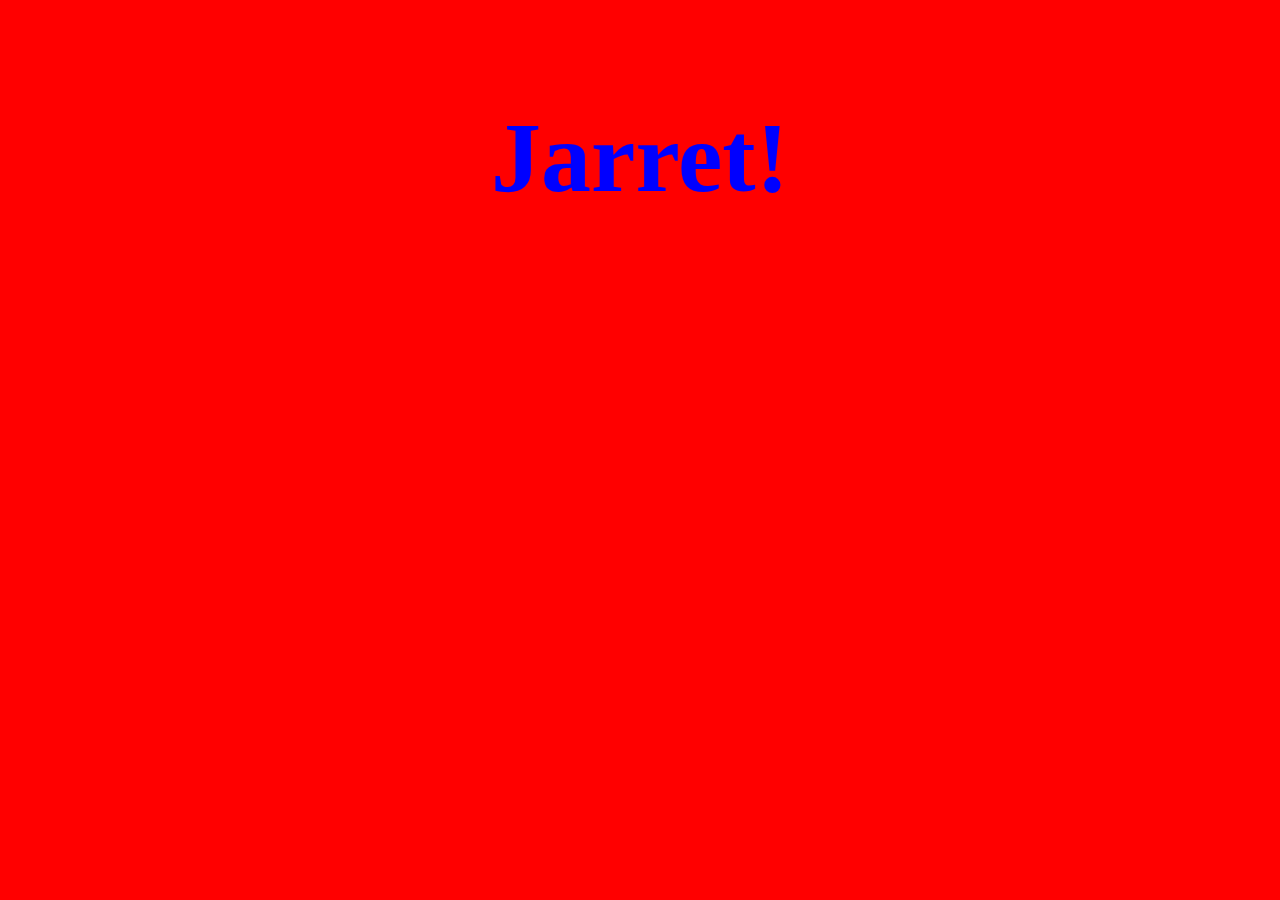
<file: Desktop/Web Dev/cssAnimations.html>
<!DOCTYPE html>
<html>
<head>
	<title>cssAnimations</title>

	<style type="text/css">
		
		body {
			animation-duration: 0.3s;
			animation-name: fade;
			background-color: red;
			animation-iteration-count: infinite;
 			animation-delay: 0s;
 			color: blue;
		}

		@keyframes fade {
			from {
				background-color: blue;
				color: red;
			}
			to {
				background-color: red;
				color: blue;
			}
			
		}

		h1 {
			text-align: center;
			font-size: 100px;
			margin-top: 1em;
		}
		
		@keyframes loopColors{
			0% {
				background-color: blue;
			}
			1% {
				background-color: red;
			}
			99% {
				background-color: red;
			}
			100% {
				background-color: blue;
			}
		}

		canvas {
			border: 1px, black;
		}
	</style>
</head>
	<body>
		
		<h1>Jarret!</h1>
		<canvas width="256" height="256"> 
		
		</canvas>


	</body>
</html>
</file>
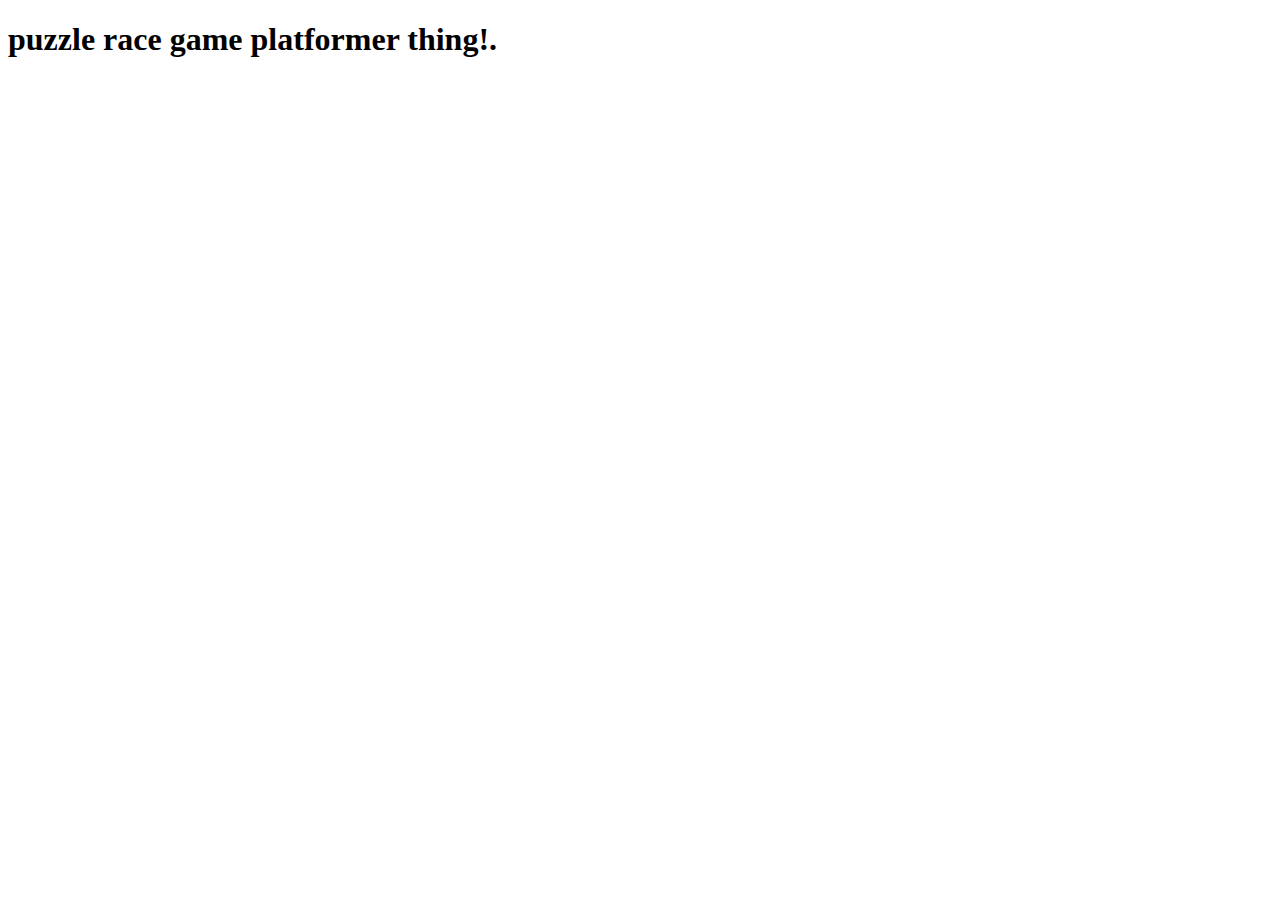
<file: Desktop/Web Dev/puzzleGame.html>
<!DOCTYPE html>
<html>
<head>
	
	<title>video game - ExodusGames</title>

	<style type="text/css">
		gameSpace {
			border: 1px black;
		}
	</style>
</head>
	<body>
	
	<h1> puzzle race game platformer thing!.</h1>

	<canvas id="gameSpace" height="150" width="150">
		
	</canvas>

	</body>
</html>
</file>
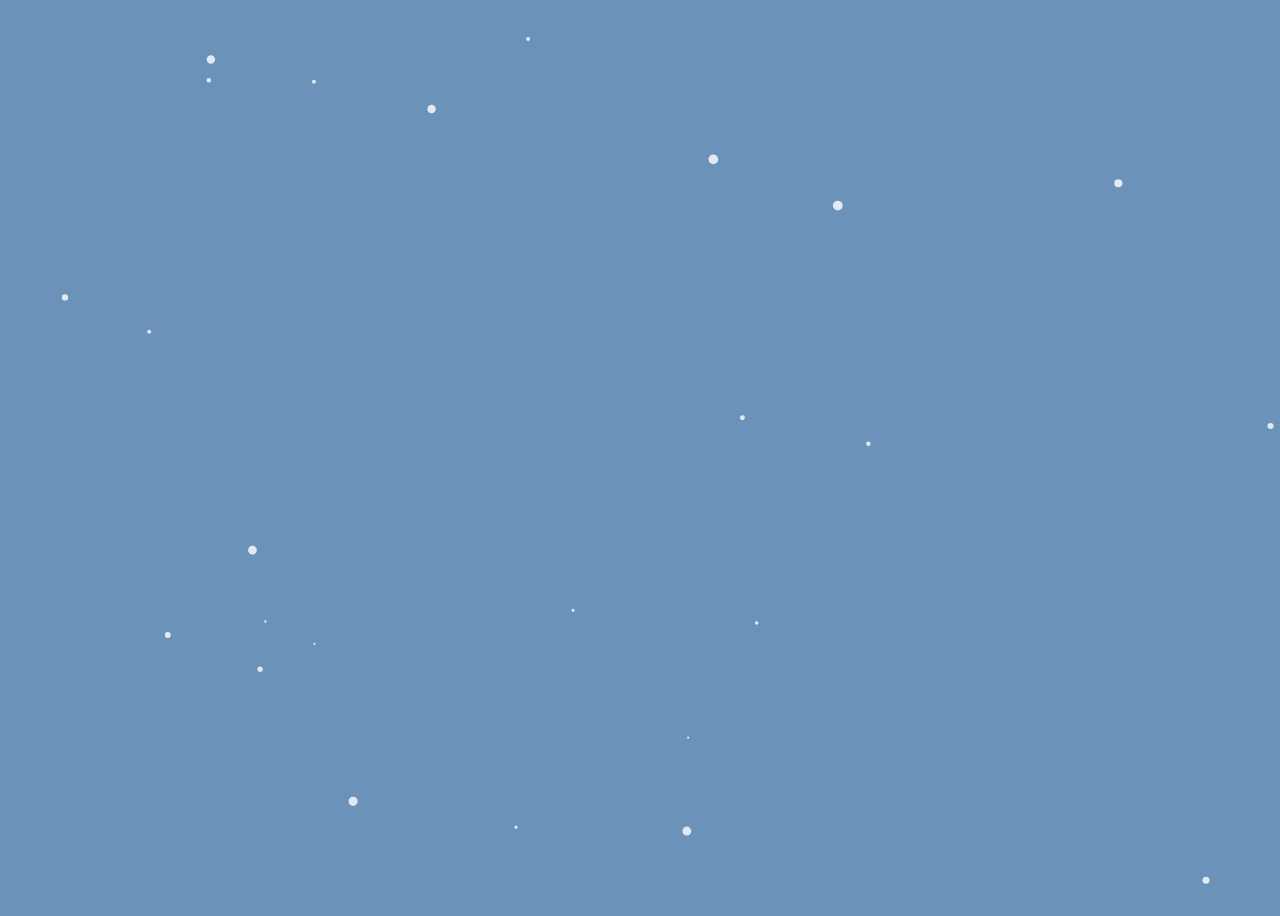
<file: Desktop/Web Dev/snowEffect.html>
<!DOCTYPE HTML>
<html>

<head>
<meta charset="UTF-8">
<title>Canvas Snow Effect</title>
<style type="text/css">

body {
	background: #6b92b9;
}
canvas {
	display: block;
}

</style>

<body>
	
<canvas id="canvas"></div>
<script src="https://ajax.googleapis.com/ajax/libs/jquery/1.11.3/jquery.min.js"></script>
<script type="text/javascript">

$(document).ready(function(){
window.onload = function(){
	//canvas init
	var canvas = document.getElementById("canvas");
	var ctx = canvas.getContext("2d");
	
	//canvas dimensions
	var W = window.innerWidth;
	var H = window.innerHeight;
	canvas.width = W;
	canvas.height = H;
	
	//snowflake particles
	var mp = 25; //max particles
	var particles = [];
	for(var i = 0; i < mp; i++)
	{
		particles.push({
			x: Math.random()*W, //x-coordinate
			y: Math.random()*H, //y-coordinate
			r: Math.random()*4+1, //radius
			d: Math.random()*mp //density
		})
	}
	
	//Lets draw the flakes
	function draw()
	{
		ctx.clearRect(0, 0, W, H);
		
		ctx.fillStyle = "rgba(255, 255, 255, 0.8)";
		ctx.beginPath();
		for(var i = 0; i < mp; i++)
		{
			var p = particles[i];
			ctx.moveTo(p.x, p.y);
			ctx.arc(p.x, p.y, p.r, 0, Math.PI*2, true);
		}
		ctx.fill();
		update();
	}
	
	//Function to move the snowflakes
	//angle will be an ongoing incremental flag. Sin and Cos functions will be applied to it to create vertical and horizontal movements of the flakes
	var angle = 0;
	function update()
	{
		angle += 0.01;
		for(var i = 0; i < mp; i++)
		{
			var p = particles[i];
			//Updating X and Y coordinates
			//We will add 1 to the cos function to prevent negative values which will lead flakes to move upwards
			//Every particle has its own density which can be used to make the downward movement different for each flake
			//Lets make it more random by adding in the radius
			p.y += Math.cos(angle+p.d) + 1 + p.r/2;
			p.x += Math.sin(angle) * 2;
			
			//Sending flakes back from the top when it exits
			//Lets make it a bit more organic and let flakes enter from the left and right also.
			if(p.x > W+5 || p.x < -5 || p.y > H)
			{
				if(i%3 > 0) //66.67% of the flakes
				{
					particles[i] = {x: Math.random()*W, y: -10, r: p.r, d: p.d};
				}
				else
				{
					//If the flake is exitting from the right
					if(Math.sin(angle) > 0)
					{
						//Enter from the left
						particles[i] = {x: -5, y: Math.random()*H, r: p.r, d: p.d};
					}
					else
					{
						//Enter from the right
						particles[i] = {x: W+5, y: Math.random()*H, r: p.r, d: p.d};
					}
				}
			}
		}
	}
	
	//animation loop
	setInterval(draw, 33);
}

})

</script>

</body>
</html>
</file>
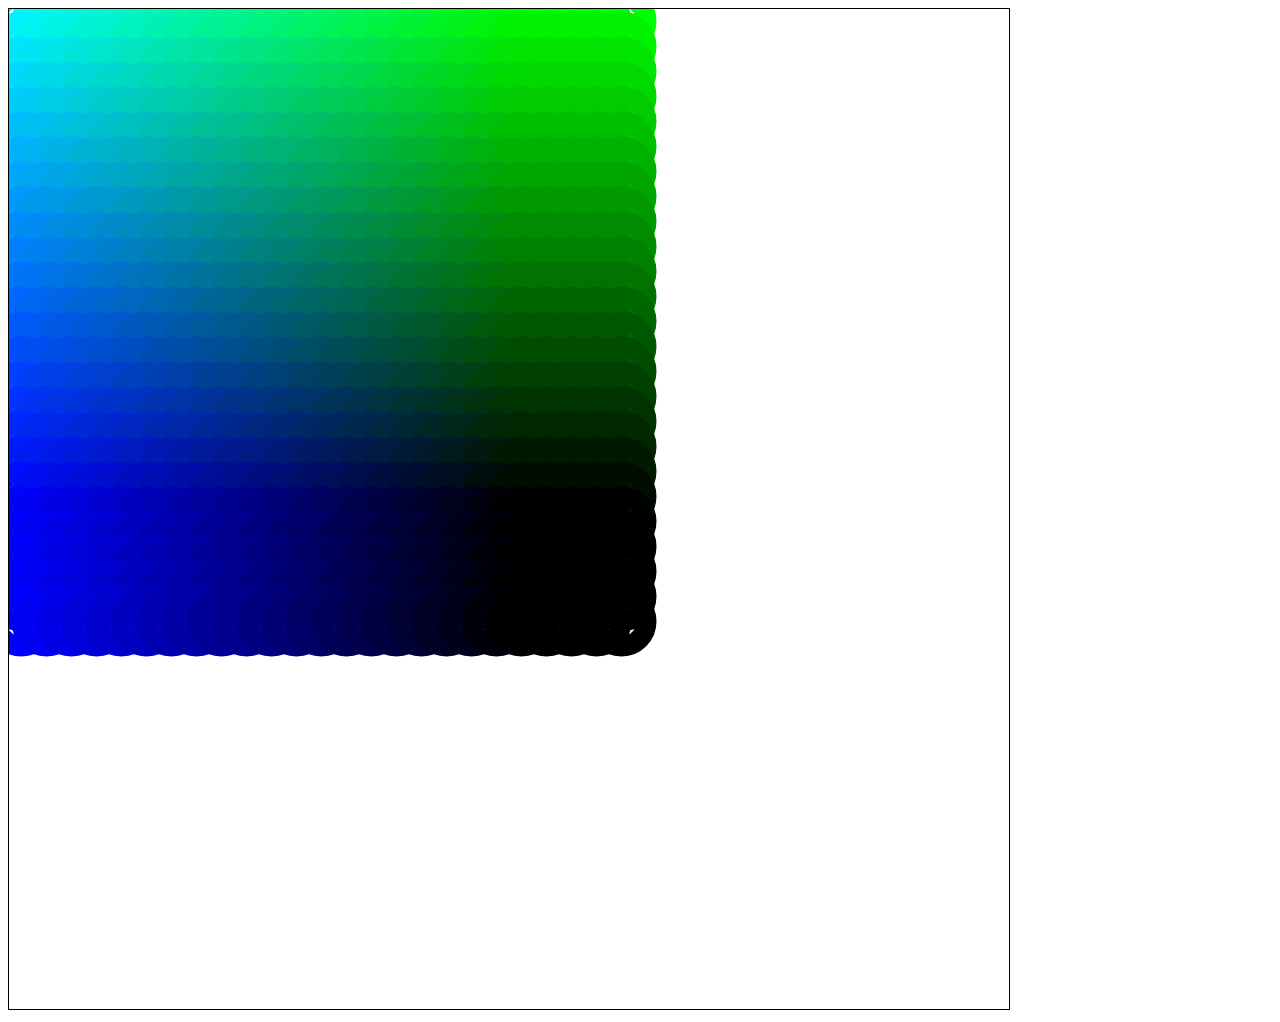
<file: Desktop/Web Dev/canvas/canvas.html>
<!DOCTYPE html>
<html>
<head>
	<title>Canvas</title>

	
	<style type="text/css">
		#my-canvas {
	border: 1px solid black;
	
	
}

	</style>

</head>
<body>

<canvas width="1000" height="1000" id="my-canvas"></canvas>

<script>
	
	var ctx = document.getElementById("my-canvas").getContext("2d");
for (var i = 0; i < 25; i++){
	for (var j = 0; j < 25; j++){
		ctx.strokeStyle = "rgb(0, " + Math.floor(255 - 12.7 * i) + ", " + 
	 	Math.floor(255 - 12.7 * j) + ")";
		ctx.beginPath();
		ctx.lineWidth = 50
		ctx.arc(12.5 + j * 25, 12.5 + i * 25, 10, 0, Math.PI * 2, true);
		ctx.stroke();
	}
}



</script>

</body>
</html>
</file>
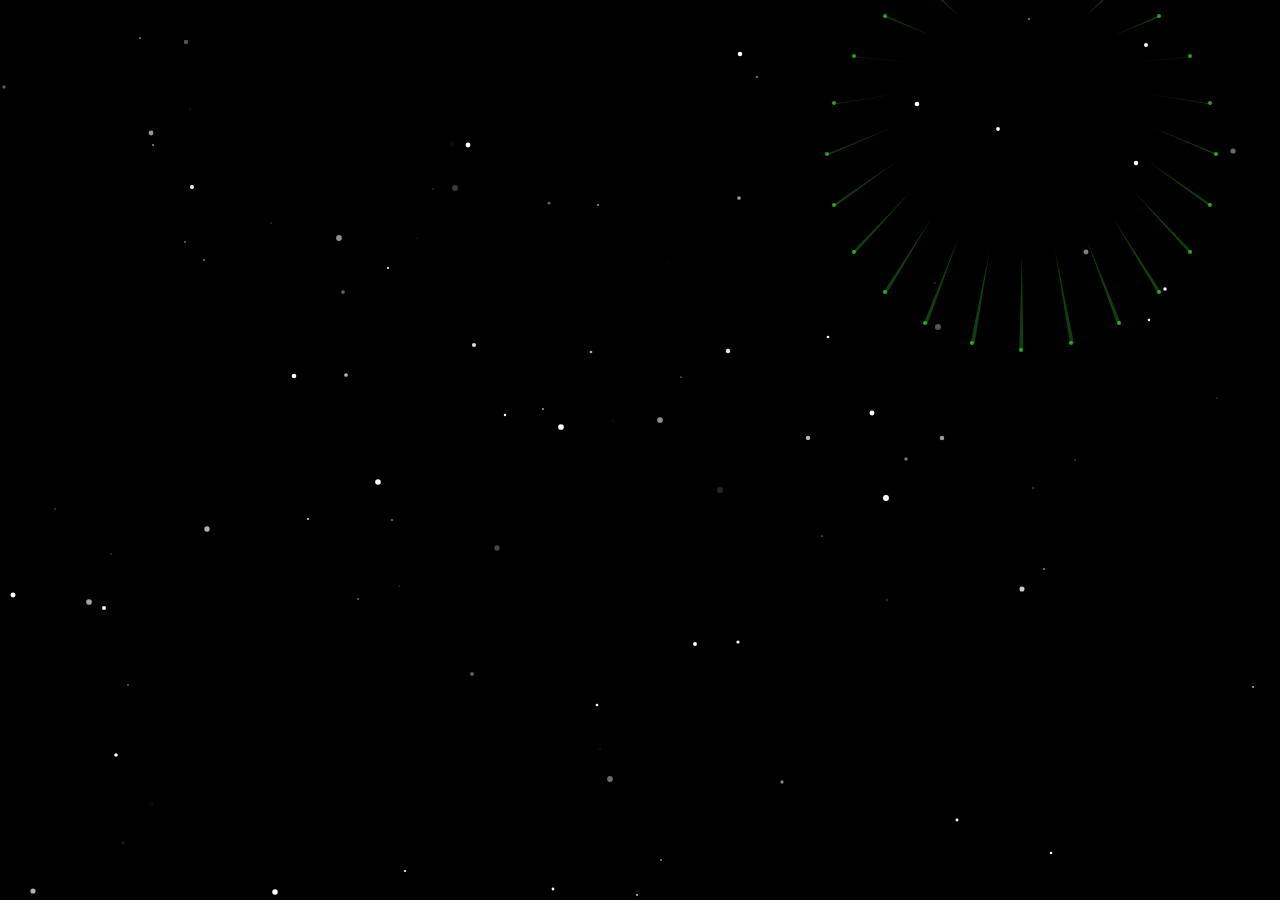
<file: Desktop/Web Dev/canvas/fireworks.html>
<!DOCTYPE HTML>
<html>

<head>
<meta charset="UTF-8">
<title>Fireworks</title>
<style type="text/css">

/* basic browser reset */
* {
  margin: 0;
  padding: 0;
}

body {
  overflow: hidden;
}


</style>

</head>

<body>
<canvas></canvas>

<script src="https://ajax.googleapis.com/ajax/libs/jquery/1.11.3/jquery.min.js"></script>
<script type="text/javascript">

$(function() {

	// VARIABLEZ
	// play with them
	var c = document.querySelector('canvas'),
		ctx = c.getContext('2d'),
		width = c.width = window.innerWidth,
		height = c.height = window.innerHeight,

		n_stars = 150, //num of stars
		stars = [], //array to store generated stars
		twinkleFactor = .4, //how much stars 'twinkle'
		maxStarRadius = 3,

		fw1, fw2, //firework objects
		minStrength = 1.5, //lowest firework power
		maxStrength = 7, //highest firework power
		minTrails = 7, //min particles
		maxTrails = 30, //max particles
		particleRadius = 2,
		trailLength = 15, //particle trail length
		delay = .5, // number of LIFEs between explosions

		LIFE = 150, //life time of firework

		g = 5e-2, //strength of gravity
		D = 1e-3; //strength of drag (air resistance)

	// Particle Class
	var Particle = function(x, y, vx, vy, ax, ay, colour) {
		this.x = x;
		this.y = y;
		this.vx = vx;
		this.vy = vy;
		this.ax = ax;
		this.ay = ay;
		this.life = LIFE; //only here for opacity in .draw() method
		this.path = [];
		this.colour = colour;
		this.r = particleRadius;

		this.update = function() {
			this.life--;

			// add point to path but if full, remove a point first
			if (this.path.length >= trailLength) this.path.shift();
			this.path.push([this.x, this.y])

			// update speed n position n stuff
			this.vy += this.ay;
			this.vx += this.ax;
			this.x += this.vx;
			this.y += this.vy;
		}

		this.draw = function() {
			var opacity = ~~(this.life * 100 / LIFE) / 100;

			// tail      
			ctx.fillStyle = 'rgba(' + this.colour + (opacity * 0.4) + ')';
			if (this.life > LIFE * 0.95) ctx.fillStyle = '#fff';
			ctx.lineWidth = 1;
			ctx.beginPath();
			ctx.moveTo(this.x - this.r, this.y);
			var i = this.path.length - 1;
			ctx.lineTo(this.path[0][0], this.path[0][1]);
			ctx.lineTo(this.x + this.r, this.y);
			ctx.closePath();
			ctx.fill();

			// main dot
			ctx.fillStyle = 'rgba(' + this.colour + opacity + ')';
			if (this.life > LIFE * 0.95) ctx.fillStyle = '#fff';
			ctx.beginPath();
			ctx.arc(~~this.x, ~~this.y, this.r, 0, Math.PI * 2);
			ctx.fill();
			ctx.closePath();
		}
	}

	// Firework class
	var Firework = function() {
		this.x = width * (Math.random() * 0.8 + 0.1); // from 0.1-0.9 widths
		this.y = height * (Math.random() * 0.8 + 0.1); // from 0.1-0.9 heights
		this.strength = Math.random() * (maxStrength - minStrength) + minStrength;
		this.colour = ~~(Math.random() * 255) + ',' +
			~~(Math.random() * 255) + ',' +
			~~(Math.random() * 255) + ',';
		this.life = 0;
		this.particles = (function(x, y, strength, colour) {
			var p = [];

			var n = ~~(Math.random() * (maxTrails - minTrails)) + minTrails;
			var ay = g;
			for (var i = n; i--;) {
				var ax = D;
				var angle = i * Math.PI * 2 / n;
				if (angle < Math.PI) ax *= -1;
				var vx = strength * Math.sin(angle);
				var vy = strength * Math.cos(angle);
				p.push(new Particle(x, y, vx, vy, ax, ay, colour));
			}

			return p;
		})(this.x, this.y, this.strength, this.colour);

		this.update = function() {
			this.life++;
			if (this.life < 0) return; //allows life to be delayed
			for (var i = this.particles.length; i--;) {
				this.particles[i].update();
				this.particles[i].draw();
				//wasn't bothered to make an extra draw function for firework class
			}
		}
	};

	var Star = function() {
		this.x = Math.random() * width;
		this.y = Math.random() * height;
		this.r = Math.random() * maxStarRadius;
		this.b = ~~(Math.random() * 100) / 100;
	}

	Star.prototype.draw = function() {
		this.b += twinkleFactor * (Math.random() - .5);
		ctx.fillStyle = 'rgba(255,255,255,' + this.b + ')';
		ctx.beginPath();
		ctx.arc(~~this.x, ~~this.y, this.r, 0, Math.PI * 2);
		ctx.fill();
		ctx.closePath();
	}

	function createStars() {
		for (var i = n_stars; i--;) stars.push(new Star);
	}

	function main() {
		ctx.fillStyle = '#000';
		ctx.fillRect(0, 0, width, height);

		for (var i = n_stars; i--;) stars[i].draw();

		fw1.update();
		fw2.update();

		if (fw1.life == LIFE * delay) fw2 = new Firework;
		if (fw2.life == LIFE * delay) fw1 = new Firework;

		window.requestAnimationFrame(main);
	}

	function init() {
		fw1 = new Firework;
		fw2 = new Firework;
		fw2.life = -LIFE * delay;
		createStars();
		main();
	}

	init();

});

</script>
</body>
</html>
</file>
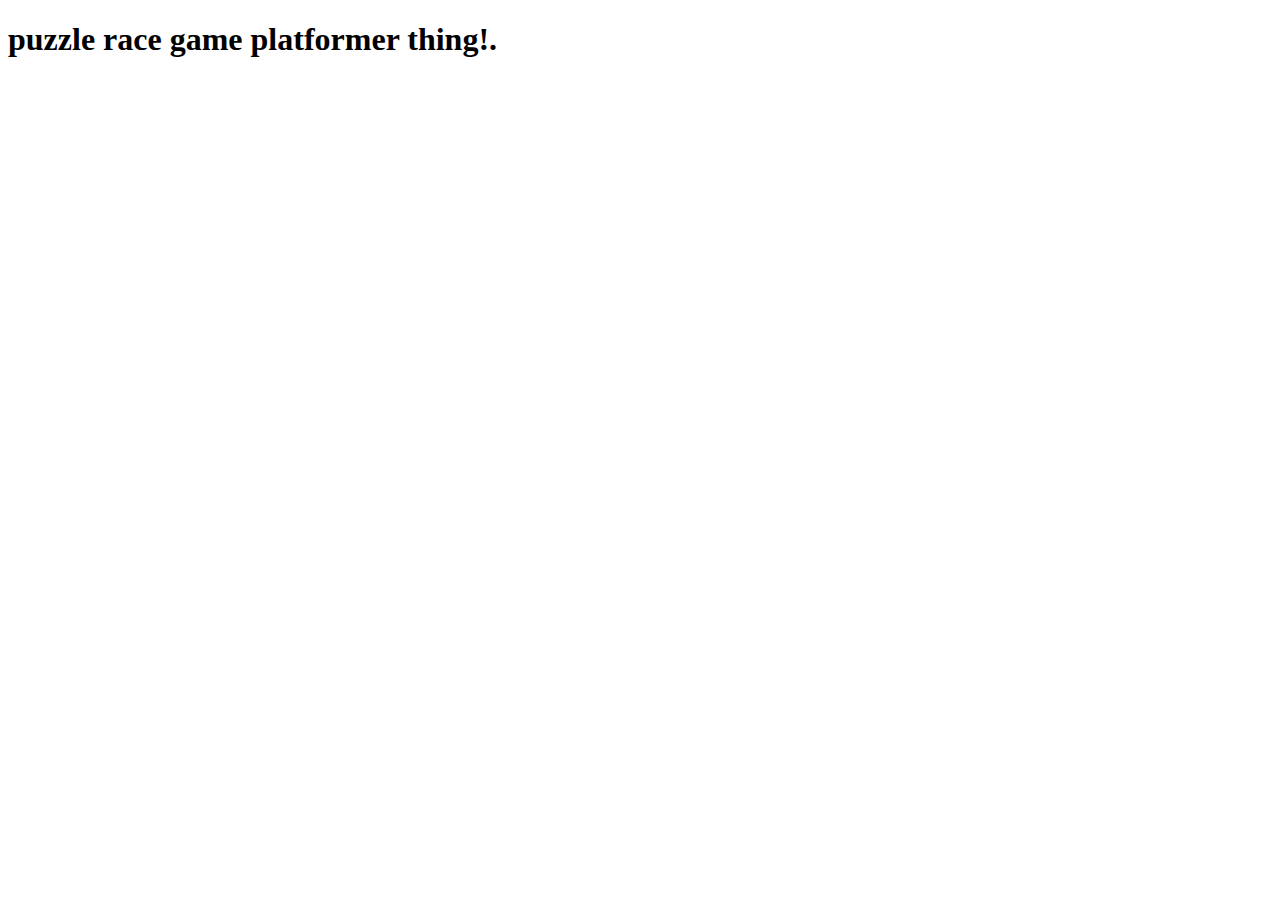
<file: Desktop/Web Dev/puzzleGame/puzzleGame.html>
<!DOCTYPE html>
<html>
<head>
	<meta charset="utf-8"/>
	<title>video game - ExodusGames</title>

	<style type="text/css">
		canvas {
			border: 1px black;
		}
	</style>
</head>
	<body>
	
	<h1> puzzle race game platformer thing!.</h1>

	<canvas id="gameSpace" height="256" width="256">
		
	</canvas>
	
	<script type="text/javascript">
		
		function draw();{
		var gameSpace = document.getElementById('gameSpace');
		if (canvas.getContext){
			var ctx = canvas.getContext('2d');
		}
	}
	</script>
	</body>
</html>
</file>
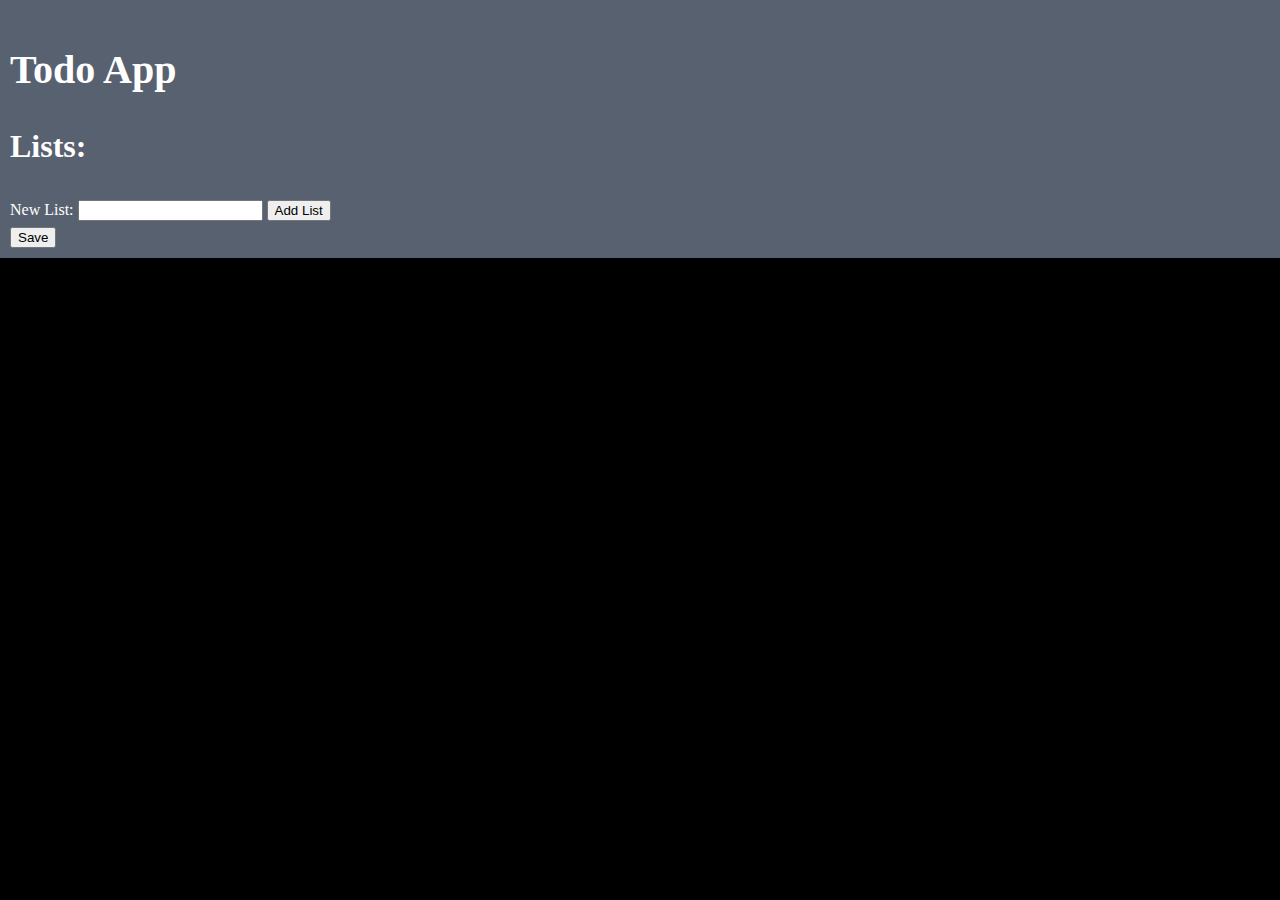
<file: Desktop/Web Dev/todoApp/todo.html>
<!DOCTYPE html>
<html lang="en">
<head>
	<meta charset="UTF-8">
	<title>Todo App</title>
	<link rel="stylesheet" href="css/reset.css">
	<link rel="stylesheet" href="css/stylesheet.css">
</head>
<body>
	
	<div class="container">

		<h1>Todo App</h1>
		
		<h2>Lists:</h2>
		
<ul id="all-lists" class="all-lists">

</ul>
		<label for="new-list-name">New List:</label>
		<input type="text" id="new-list-name">
		<button id="add-list">Add List</button>

		<br>

		<button id="save">Save</button>

	</div>




<script>

var todoLists = {};

// check if their browser supports local storage
if (localStorage && localStorage.todoLists) {
	todoLists = JSON.parse(localStorage.todoLists);
}


	

function loadTodoLists() {
	var allLists = document.getElementById("all-lists");
	for (var listName in todoLists) {
		// create the list item for the todo list
		var listItem = document.createElement("li");

		// add a heading for the todo list
		var heading = document.createElement("h3");
		heading.textContent = listName
		listItem.appendChild(heading);

		// create the HTML list that will contain the todo list items
		var list = document.createElement("ul");
		list.id = "list-" + listName;
		
		// get all of the items for the list
		var currList = todoLists[listName];

		// we will do the following for each item in `currList`:
		for (var i = 0; i < currList.length; i++) {
			// create an HTML li element for it
			var itemNode = document.createElement("li");

			// create a checkbox
			var checkbox = document.createElement("input");
			checkbox.type = "checkbox";
			checkbox.className = "todo-checkbox";

			// set the "checked" property of the checkbox if the item has been completed
			if (currList[i][1]) checkbox.checked = "true"; // it doesn't really matter what this is set to

			// add the checkbox to `itemNode`
			itemNode.appendChild(checkbox);

			// add the text to the HTML li element
			var textNode = document.createTextNode(currList[i][0]);
			itemNode.appendChild(textNode);

			// and finally, append the new item to the HTML list
			list.appendChild(itemNode);
			addClickListenToCheckbox(checkbox);
		}

		list.appendChild(createAddMoreItem());

		
		
		listItem.appendChild(list);

		allLists.appendChild(listItem);


	}
}

loadTodoLists();


	function addClickListenerToListItem(item) {
	item.addEventListener("click", function() {
		var parentList = item.parentNode.parentNode;
		var ids = parentList.id.split(" ");
		var listId = undefined;

		for (var i = 0; i < ids.length; i++) {
			if (ids[i].substring(0, 5) === "list-") {
				listId = ids[i].substring(5);
				break;
			}
		}

		if (!listId) {
			alert("An error occured.");
			return;
		}

		var title = item.parentNode.childNodes[0].value
		var newItem = createTodoListItem(title);

		parentList.insertBefore(newItem, item.parentNode);

		todoLists[listId].push([title, false]);
	});
}

function createAddMoreItem() {
	var addMoreListItem = document.createElement("li");
	var inputNode = document.createElement("input");
	inputNode.type = "text";
	var button = document.createElement("button");
	button.id = "add-item";
	button.className = "add-item";
	button.textContent = "Add Item";

	addMoreListItem.appendChild(inputNode);
	addMoreListItem.appendChild(button);

	// this is the line you need to add:
	addClickListenerToListItem(button);

	return addMoreListItem;
}

function createTodoListItem(title) {
	var newItem = document.createElement("li");

	var checkbox = document.createElement("input");
	checkbox.type = "checkbox";
	checkbox.className = "todo-checkbox";
	newItem.appendChild(checkbox);

	var textNode = document.createTextNode(title);
	newItem.appendChild(textNode);

	return newItem;
}
	
document.getElementById("save").addEventListener("click", function() {
	localStorage.todoLists = JSON.stringify(todoLists);
});

document.getElementById("add-list").addEventListener("click", function() {
	var input = document.getElementById("new-list-name");
	var listName = input.value;
	var listId = "list-" + listName;

	var mainListItem = document.createElement("li");

	var heading = document.createElement("h3");
	heading.textContent = listName;
	mainListItem.appendChild(heading);

	var list = document.createElement("ul");
	list.id = listId;

	var addMoreListItem = createAddMoreItem();

	list.appendChild(addMoreListItem);

	mainListItem.appendChild(list);

	document.getElementById("all-lists").appendChild(mainListItem);

	todoLists[listName] = [];

	input.value = "";
});

function addClickListenToCheckbox(item) {
	item.addEventListener("change", function() {
		var parentList = item.parentNode.parentNode;
		var ids = parentList.id.split(" ");
		var listId = undefined;

		for (var i = 0; i < ids.length; i++) {
			if (ids[i].substring(0, 5) === "list-") {
				listId = ids[i].substring(5);
				break;
			}
		}

		if (!listId) {
			alert("An error occured.");
			return;
		}

		for (var i = 0; i < todoLists[listId].length; i++) {
			if (item.parentNode.textContent == todoLists[listId][i][0]) {
				todoLists[listId][i][1] = item.checked;
				break;
			}
		}

	});
}


</script>
</body>
</html>
</file>
<file: Desktop/Web Dev/todoApp/css/stylesheet.css>
body {
	background-color: black;
	font-family: 'comic-sans';
}


.container {
	padding: 10px;
	background-color: #586170;
	color: #ffffff;
}

h1, h2, h2, h3, h4, h5, h6 {
	font-weight: bold;
	margin: 1em 0;
}

h1{ 
	font-size:2.5em; 
}
h2{ 
	font-size:2em; 
}
h3{ 
	font-size:1.5em; 
}
h4{ 
	font-size:1.2em; 
}
h5{ 
	font-size:1em;
}
h6{ 
	font-size:0.9em; 
}

input[type=text] {
	margin: 6px 0;
}

input[type=checkbox] {
	margin: 4px 0;
	margin-right: 4px;
}
</file>
